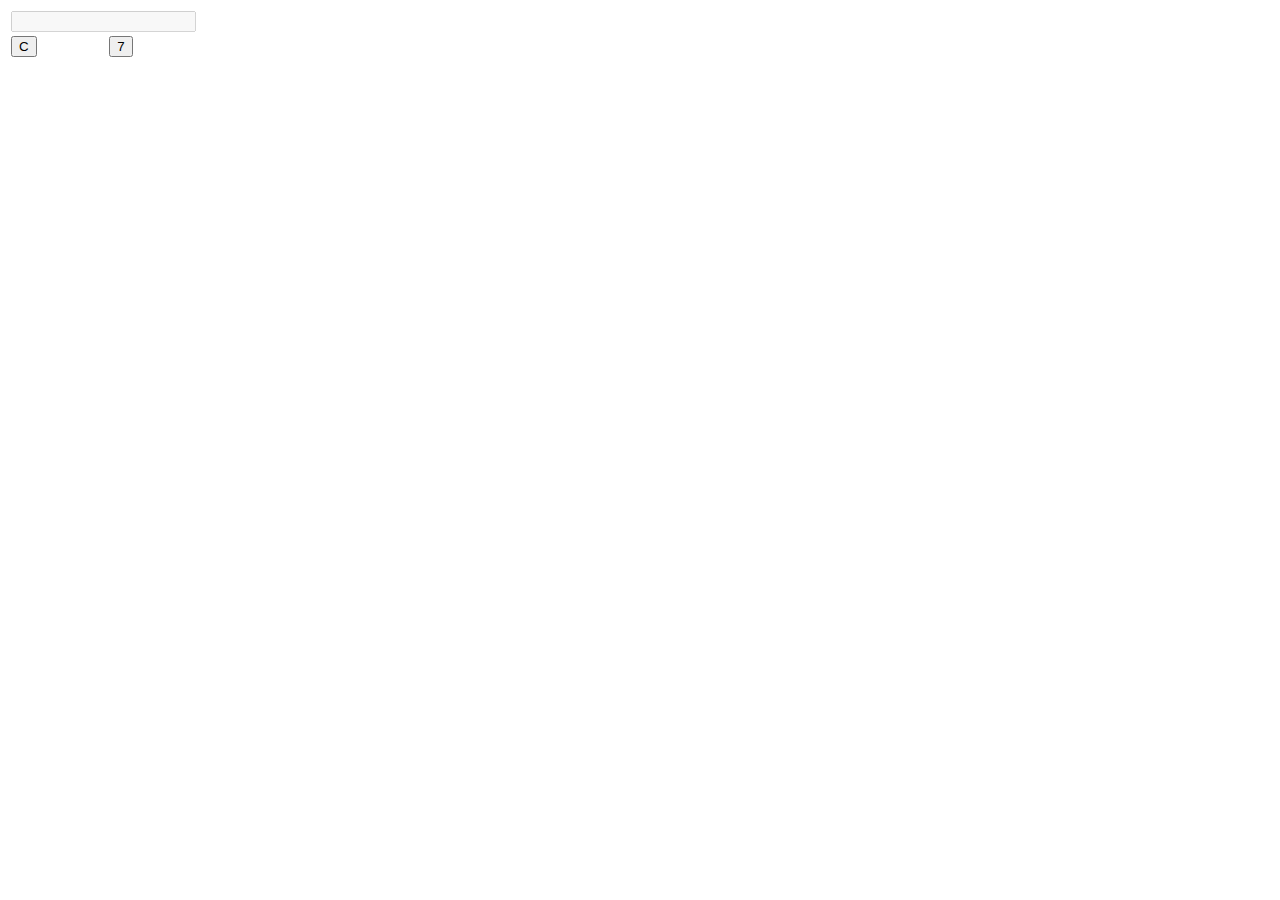
<file: calculator.html>
<!DOCTYPE html>
<html>
    <head>
        <title>Calculator</title>
        <meta charset="UTF-8"/>
        <meta name="viewport" content="width=device-width, initial-scale=1"/>
    </head>
    <body>
        <table>
            <tr>
                <td colspan = '4'><input type="text" id = 'display' disabled></td>
            </tr>
            <tr>
                <td><button onclick = "clearDisplay()">C</button></td>
                <td><button onclick = "appendCharacter(7)">7</button></td>
            </tr>
        </table>
    </body>
</html>
</file>
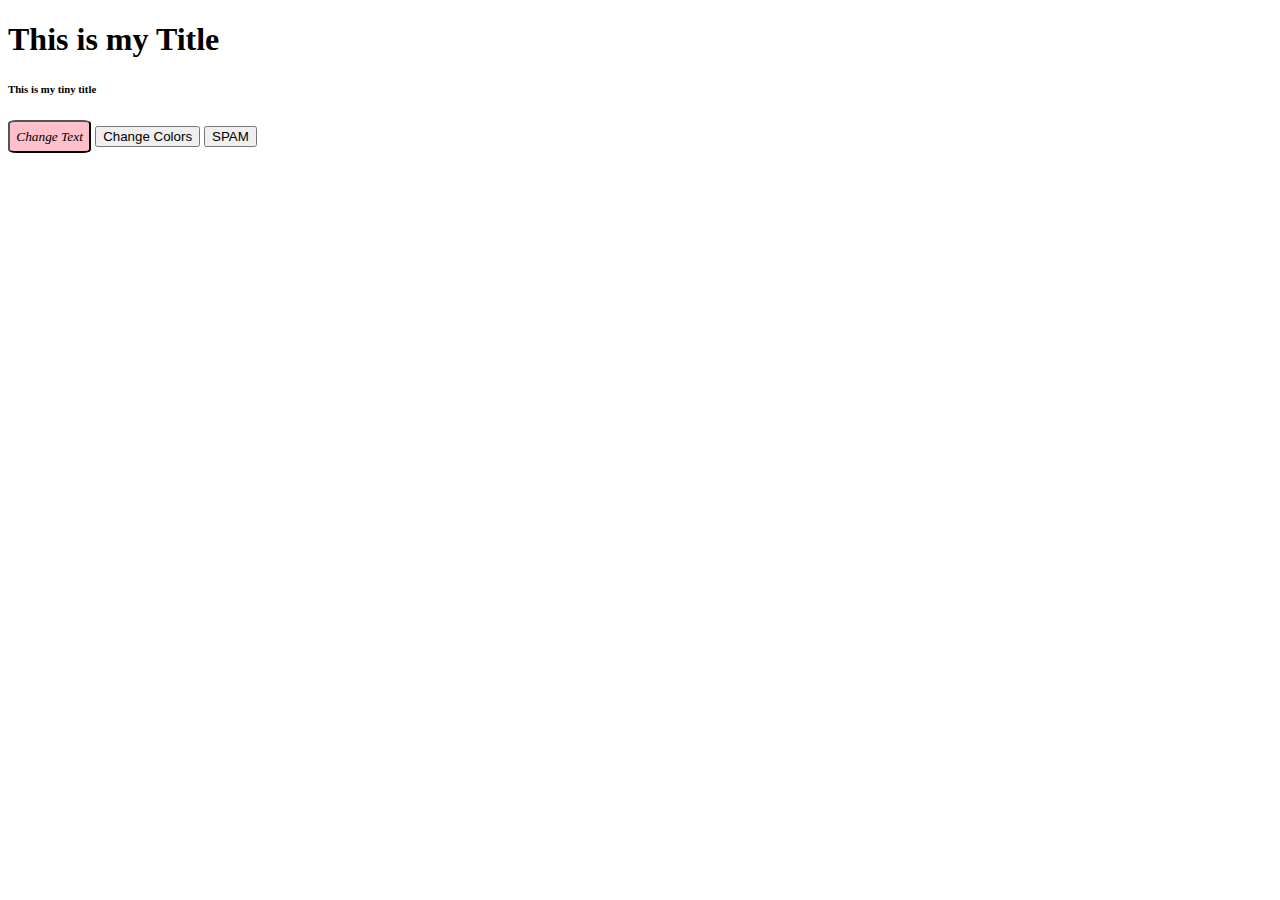
<file: page3.html>
<!DOCTYPE html>
<html lang = "en">
    <head>
        <title>Class 3</title>
        <meta charset = "UTF-8"/>
         <meta name = "viewport" content = "width=device-width, initial-scale=1"/>
            <link rel="stylesheet" href ="stylesheet.css"/>  
    </head>
    <body id = "mama">
    <h1 id = "papa">This is my Title</h1>
    <h6>This is my tiny title</h6>
    <button onclick="printHere()" id="mainButton">Change Text</button>
    <button onclick="switchColor()"> Change Colors</button>
    <button onclick="test()">SPAM</button>
    </body>
    <script src = "main.js"></script>
</html>
</file>
<file: stylesheet.css>
#mainButton{
background-color: pink; 
font-style:italic;
padding: 0.50%;
border-radius: 10%;
font-family: 'Times New Roman', Times, serif
}
</file>
